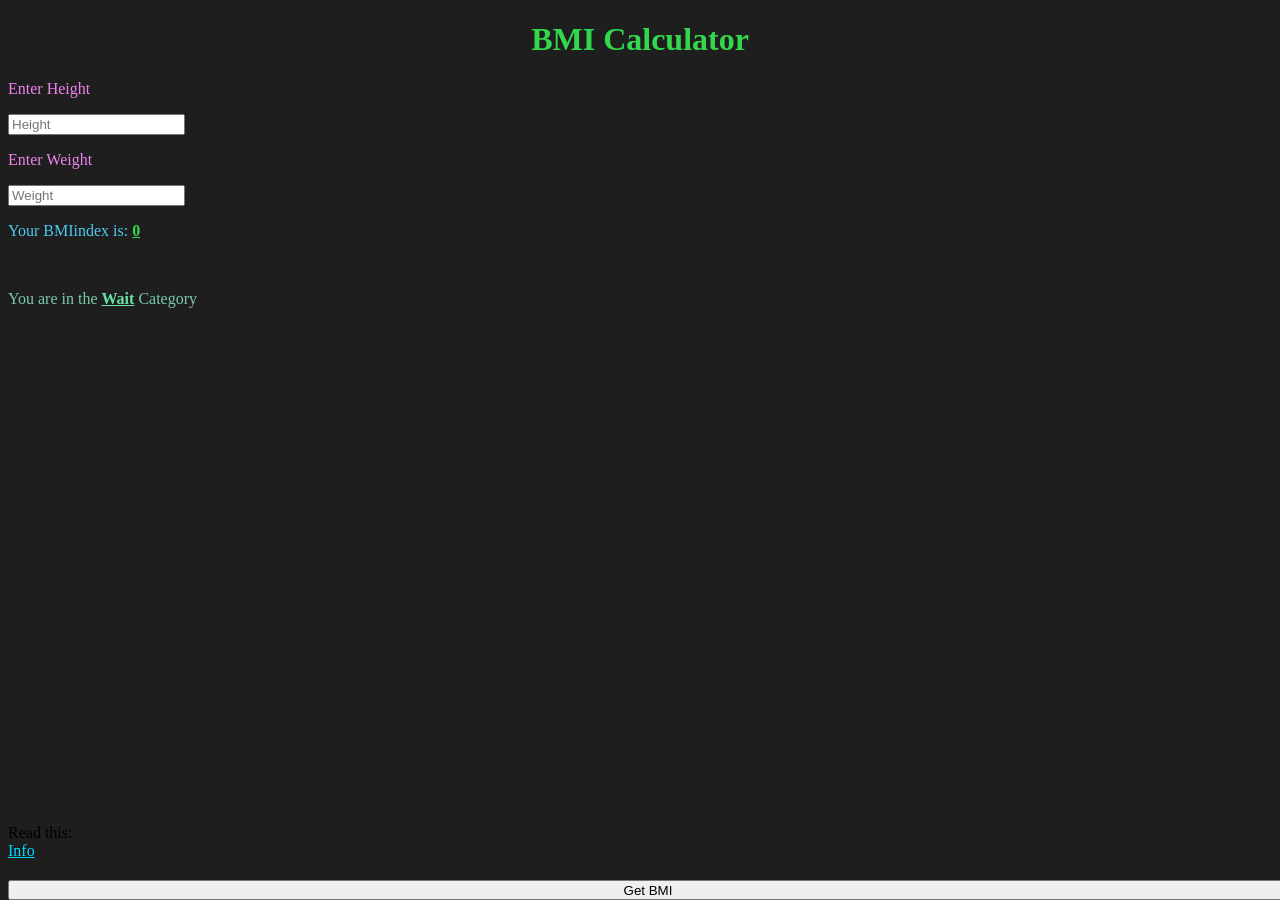
<file: index.html>
<!DOCTYPE html>
<html lang="en">
<head>
    <meta charset="UTF-8">
    <meta name="viewport" content="width=device-width, initial-scale=1.0">
    <title>Document</title>
    <link rel = "stylesheet" href = "style.css">
</head>
<body>
    <header>
        <h1>
            BMI Calculator
        </h1>
    </header>
    <main>
        <p>Enter Height</p>
        <input type = "text" placeholder = "Height" id = "h">
        <br />
        <p>Enter Weight</p>
        <input type = "text" placeholder= "Weight" id = "w">
        <br />
        <p id = "Atext">Your BMIindex is: <u id = "Answer">0</u></p>
        <br />
        <p id = "Ctext">You are in the <u id = "Category">Wait</u> Category</p>
        <button id = "b">Get BMI</button>
    </main>
    <footer>    
        Read this:
        <br />
        <a href = "Info.html">Info</a>
        <script src = "script.js"></script>
    </footer>
</body>
</html>
</file>
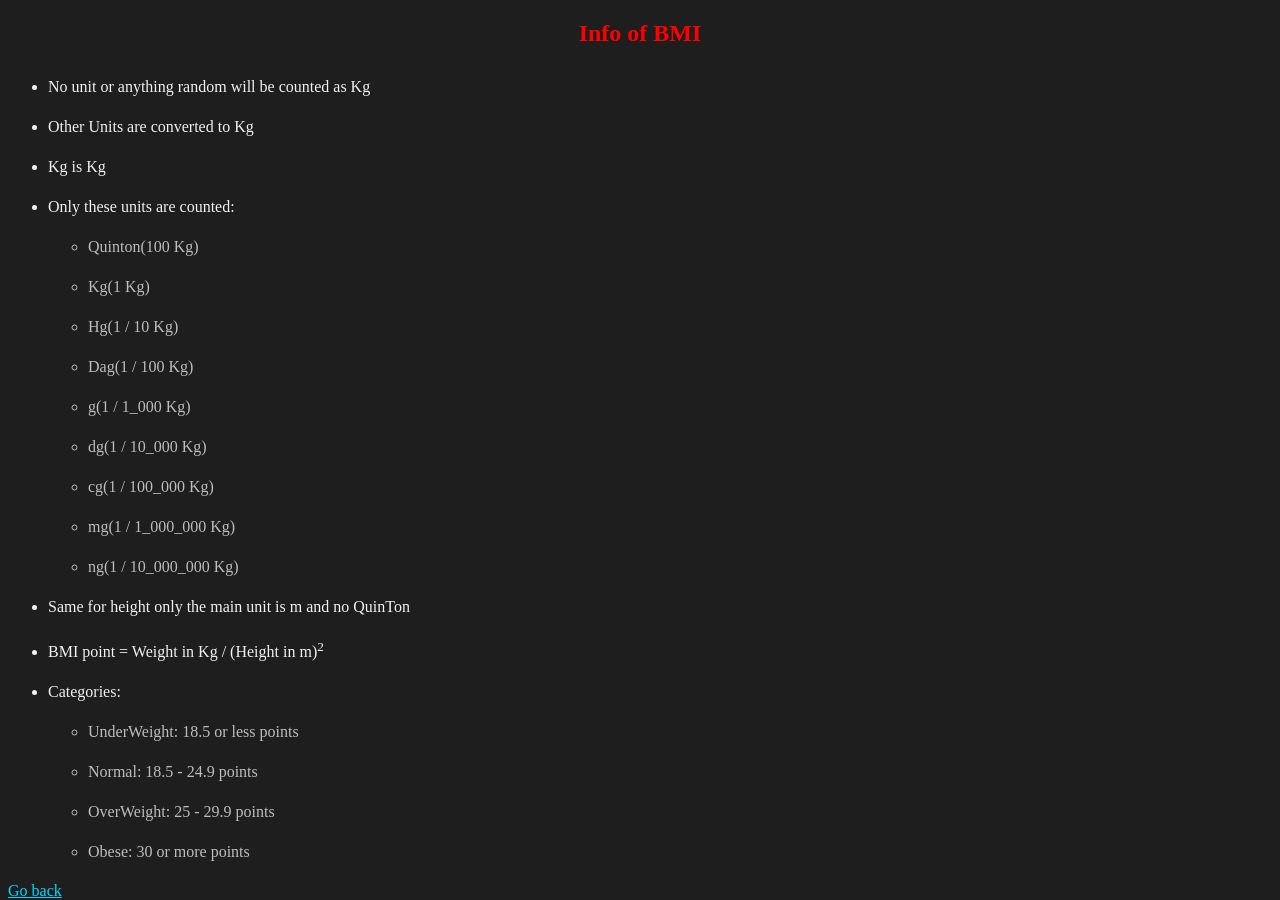
<file: Info.html>
<!DOCTYPE html>
<html lang="en">
<head>
    <meta charset="UTF-8">
    <meta name="viewport" content="width=device-width, initial-scale=1.0">
    <title>Document</title>
    <link rel = "stylesheet" href = "Info.css">
</head>
<body>
    <header>
        <h2>
            Info of BMI
        </h2>
    </header>
    <main>
        <ul>
            <li class = "main">
                No unit or anything random will be counted as Kg
            </li>
            <li class = "main">
                Other Units are converted to Kg
            </li>
            <li class = "main">
                Kg is Kg
            </li>
            <li class = "main">
                Only these units are counted:
                <ul>
                    <li class = "second">
                        Quinton(100 Kg)
                    </li>
                    <li class = "second">
                        Kg(1 Kg)
                    </li>
                    <li class = "second">
                        Hg(1 / 10 Kg)
                    </li>
                    <li class = "second">
                        Dag(1 / 100 Kg)
                    </li>
                    <li class = "second">
                        g(1 / 1_000 Kg)
                    </li>
                    <li class = "second">
                        dg(1 / 10_000 Kg)
                    </li>
                    <li class = "second">
                        cg(1 / 100_000 Kg)
                    </li>
                    <li class = "second">
                        mg(1 / 1_000_000 Kg)
                    </li>
                    <li class = "second">
                        ng(1 / 10_000_000 Kg)
                    </li>
                </ul>
            </li>
            <li class = "main">
                Same for height only the main unit is m and no QuinTon
            </li>
            <li class = "main">
                BMI point = Weight in Kg / (Height in m)<sup>2</sup> 
            </li>
            <li class = "main">
                Categories:
                <ul>
                    <li class = "second">
                        UnderWeight: 18.5 or less points
                    </li>
                    <li class = "second">
                        Normal: 18.5 - 24.9 points
                    </li>
                    <li class = "second">
                        OverWeight: 25 - 29.9 points
                    </li>
                    <li class = "second">
                        Obese: 30 or more points
                    </li>
                </ul>
            </li>
        </ul>
    </main>
    <footer>
        <a href = "index.html">Go back</a>
    </footer>
</body>
</html>
</file>
<file: style.css>
body{
    background-color: rgb(30, 30, 30);
}

p{
    color: violet;
}

#Answer{
    color: #32d74b;
    font-weight: bold;
}

header{
    color: #32d74b;
    text-align: center;
}

#Category{
    color: #66e2a3;
    font-weight: bold;
}

footer{
    position: fixed;
    bottom: 40px;
}

a{
    color: #00d9ff;
}

#Atext{
    color: #4cc9f0;
}

#Ctext{
    color: #7bc9a8;
}

#b{
    position: fixed;
    bottom: 0px;
    height: 20px;
    width: 100%;
}
</file>
<file: Info.css>
body{
    background-color: rgb(30, 30, 30);
}

header{
    color: red;
    text-align: center;
}

.main{
    color: #f1f1f1;
    line-height: 40px;
}

.second{
    color: #bdbdbd;
    line-height: 40px;
}

footer{
    position: fixed;
    bottom: 0px;
    color: red;
}

a{
    color: #00d9ff;
}
</file>
